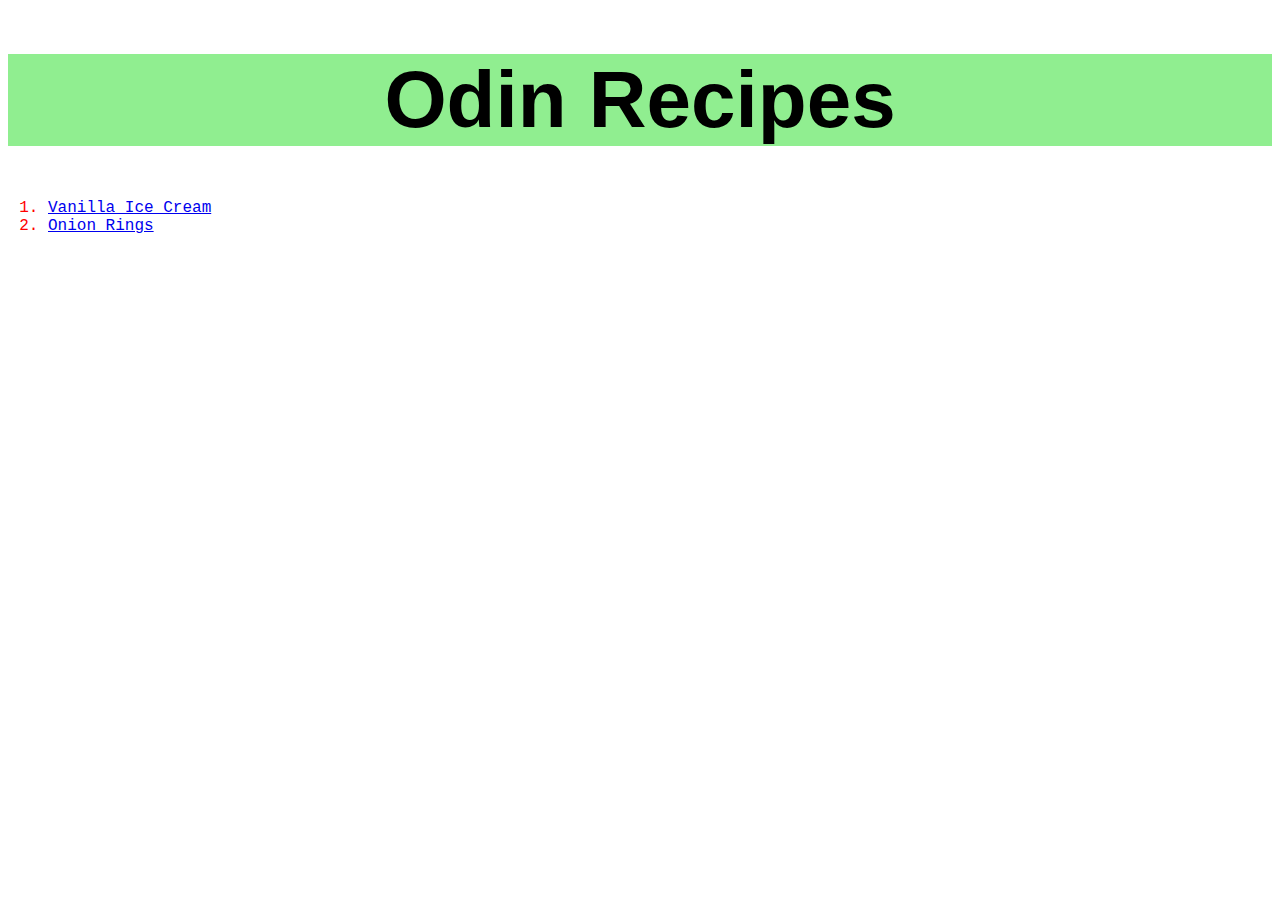
<file: index.html>
<!DOCTYPE html>
<html lang="en">
    <head>
        <meta charset="utf-8">
        <title>Odin Recipes</title>
        <link rel="stylesheet" href="style.css">
    </head>
    <body>
        <h1 class="title">Odin Recipes</h1>
        <ol class="titlepage-list">
            <li><a href="recipes/vanillaicecream.html">Vanilla Ice Cream</a></li>
            <li><a href="recipes/onionrings.html">Onion Rings</a></li>
        </ol>
    </body>
</html>
</file>
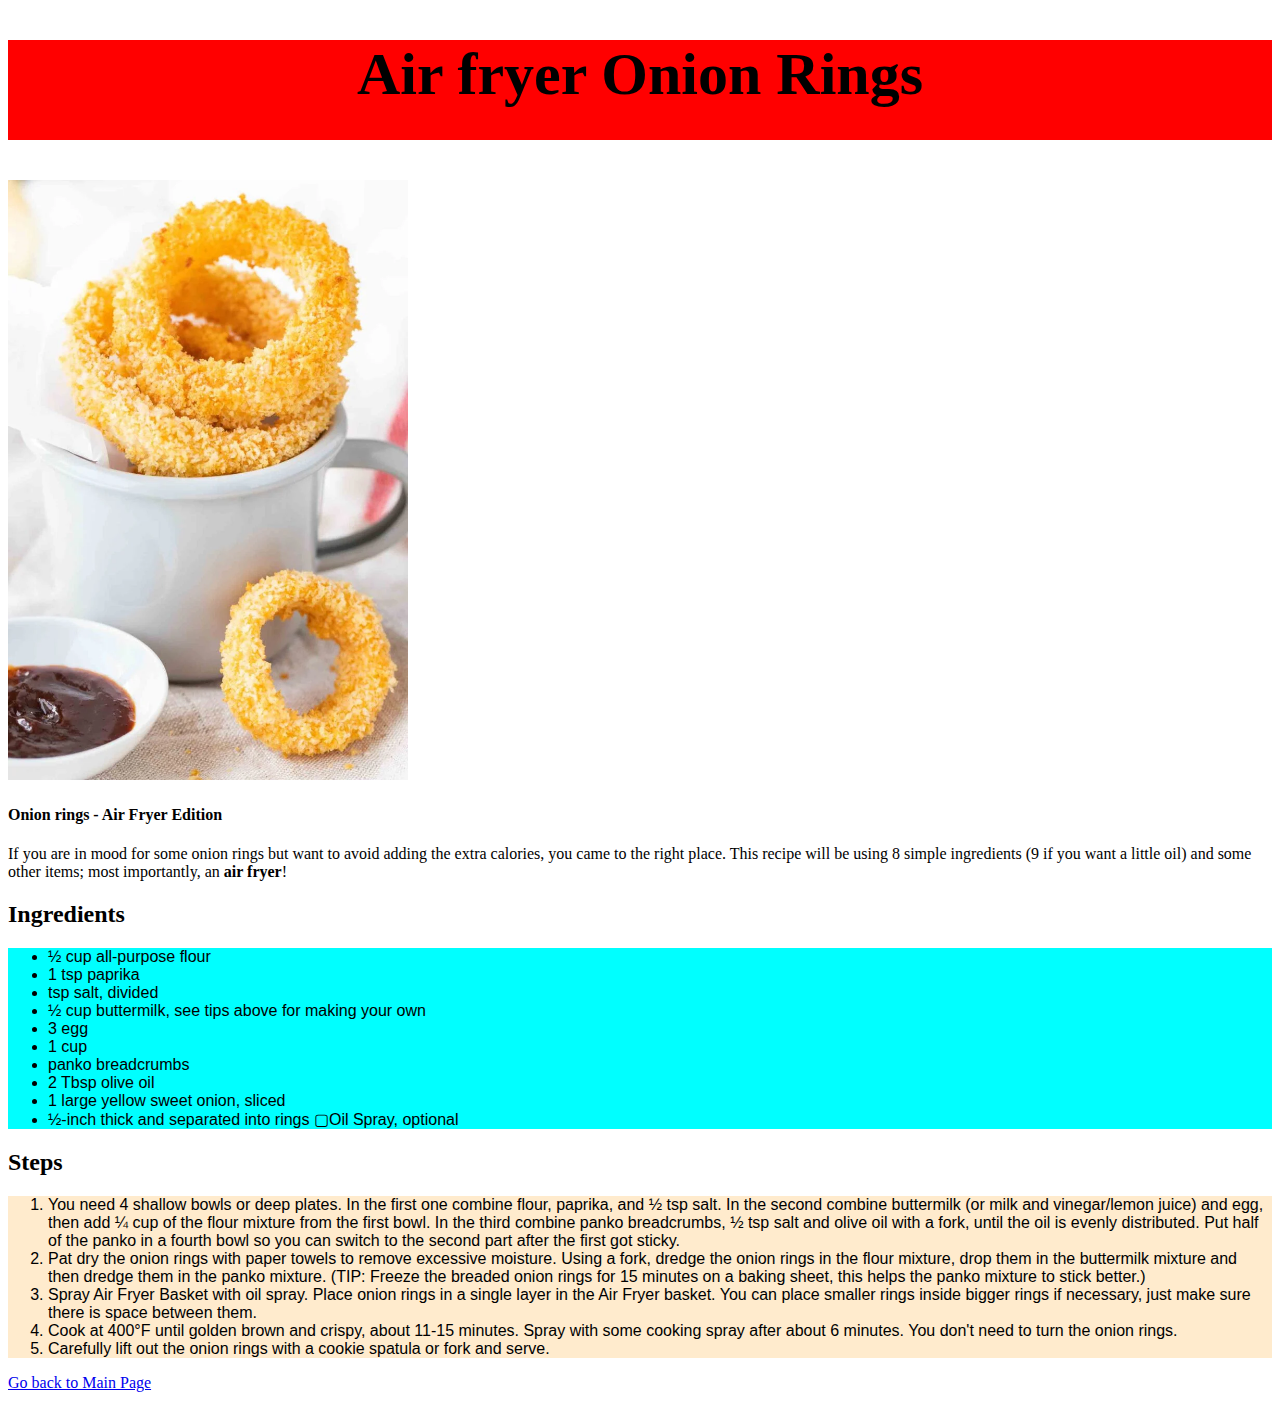
<file: recipes/onionrings.html>
<!DOCTYPE html>
<html lang="en">
  <head>
    <meta charset="utf-8" />
    <title>Air fried Onion Rings</title>
    <link rel="stylesheet" href="../style.css">
  </head>
  <body>
    <h1 class="food">Air fryer Onion Rings</h1>
    <img src="../assets/onionrings.webp" width="400" alt="vanilla ice cream" />
    <h4>Onion rings - Air Fryer Edition</h4>
    <p>
      If you are in mood for some onion rings but want to avoid adding the extra
      calories, you came to the right place. This recipe will be using 8 simple
      ingredients (9 if you want a little oil) and some other items; most
      importantly, an <strong>air fryer</strong>!
    </p>
    <h2>Ingredients</h2>
    <ul class="ingredients">
      <li>&frac12; cup all-purpose flour</li>
      <li>1 tsp paprika</li>
      <li>tsp salt, divided</li>
      <li>&frac12; cup buttermilk, see tips above for making your own</li> 
      <li>3 egg </li>
      <li>1 cup</li>
      <li>panko breadcrumbs</li> 
      <li>2 Tbsp olive oil</li>
      <li>1 large yellow sweet onion, sliced</li>
      <li>&frac12;-inch thick and separated into rings ▢Oil Spray, optional</li> 
    </ul>
    <h2>Steps</h2>
    <ol class="ingredients">
      <li>
        You need 4 shallow bowls or deep plates. In the first one combine flour, paprika, and ½ tsp salt. In the second combine buttermilk (or milk and vinegar/lemon juice) and egg, then add ¼ cup of the flour mixture from the first bowl. In the third combine panko breadcrumbs, ½ tsp salt and olive oil with a fork, until the oil is evenly distributed. Put half of the panko in a fourth bowl so you can switch to the second part after the first got sticky.
      </li>
      <li>
        Pat dry the onion rings with paper towels to remove excessive moisture. Using a fork, dredge the onion rings in the flour mixture, drop them in the buttermilk mixture and then dredge them in the panko mixture. (TIP: Freeze the breaded onion rings for 15 minutes on a baking sheet, this helps the panko mixture to stick better.)
      </li>
      <li>Spray Air Fryer Basket with oil spray. Place onion rings in a single layer in the Air Fryer basket. You can place smaller rings inside bigger rings if necessary, just make sure there is space between them.</li>
      <li>Cook at 400°F until golden brown and crispy, about 11-15 minutes. Spray with some cooking spray after about 6 minutes. You don't need to turn the onion rings.</li>
      <li>Carefully lift out the onion rings with a cookie spatula or fork and serve.</li>
    </ol>
    <p><a href="../index.html">Go back to Main Page</a></p>
  </body>
</html>
</file>
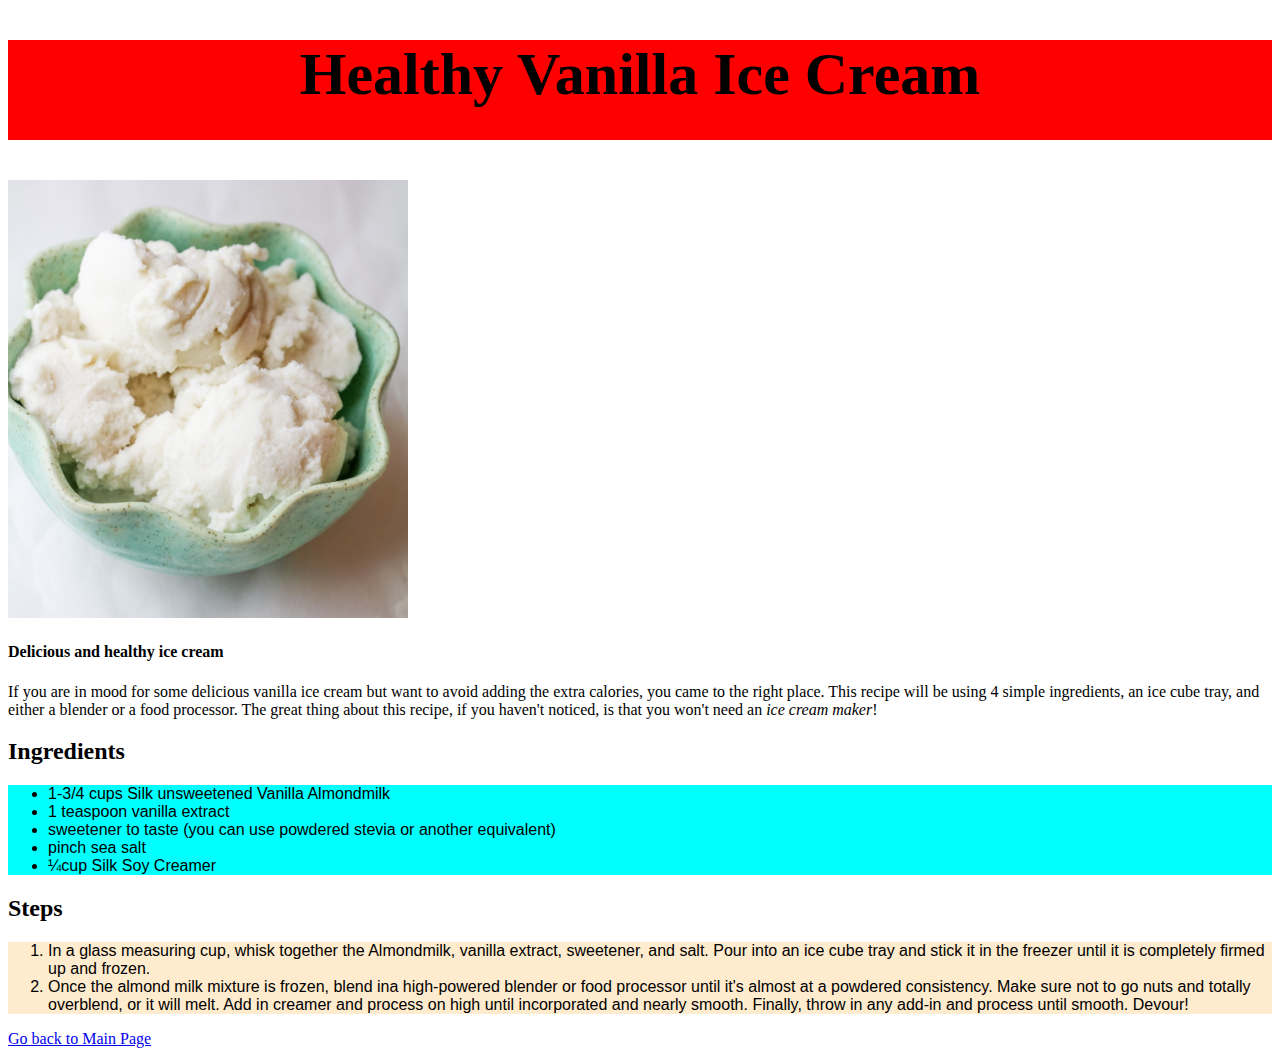
<file: recipes/vanillaicecream.html>
<!DOCTYPE html>
<html lang="en">
    <head>
        <meta charset="utf-8">
        <title>Vanilla Ice Cream</title>
        <link rel="stylesheet" href="../style.css">
    </head>
    <body>
        <h1 class="food">Healthy Vanilla Ice Cream</h1>
        <img src="../assets/icecream.jpg" width="400"alt="vanilla ice cream">
        <h4>Delicious and healthy ice cream</h4>
        <p>
            If you are in mood for some delicious vanilla ice cream but 
            want to avoid adding the extra calories, you came to the right 
            place.
            This recipe will be using 4 simple ingredients, an ice cube tray, and either a blender or a food processor. The great thing about this recipe, if you haven't noticed, is that 
            you won't need an <em>ice cream maker</em>!
        </p>
        <h2>Ingredients</h2>
        <ul class="ingredients">
            <li>1-3/4 cups Silk unsweetened Vanilla Almondmilk</li>
            <li>1 teaspoon vanilla extract</li>
            <li>sweetener to taste (you can use powdered stevia or another equivalent)</li>
            <li>pinch sea salt</li>
            <li>&frac14;cup Silk Soy Creamer</li>
        </ul>
        <h2>Steps</h2>
        <ol class="ingredients">
            <li>In a glass measuring cup, whisk together the Almondmilk, vanilla extract, sweetener, and salt. 
                Pour into an ice cube tray and stick it in the freezer until it is completely firmed up and frozen.
            </li>
            <li>Once the almond milk mixture is frozen, blend ina high-powered blender or food processor until it's almost at a powdered consistency.
                Make sure not to go nuts and totally overblend, or it will melt. Add in creamer and process on high until incorporated and nearly smooth. Finally, throw in any add-in 
                and process until smooth. Devour!
            </li>
        </ol>
        <p><a href="../index.html">Go back to Main Page</a></p>
    </body>
</html>
</file>
<file: style.css>
/*Index Page*/

.title{
    background-color: lightgreen;
    text-align: center;
    font-family: 'Trebuchet MS', 'Lucida Sans Unicode', 'Lucida Grande', 'Lucida Sans', Arial, sans-serif;
    font-size: 80px;
}

.titlepage-list li{
    color: red;
    font-family: 'Courier New', Courier, monospace;
}

/*Vanilla Ice Cream*/

.food{
    text-align: center;
    height: 100px;
    background-color: red;
    font-size: 60px;
}

/**/

.ingredients{
    font-family: Impact, Haettenschweiler, 'Arial Narrow Bold', sans-serif;
}

ul.ingredients{
    background-color: aqua;
}

ol.ingredients{
    background-color: blanchedalmond;
}
</file>
